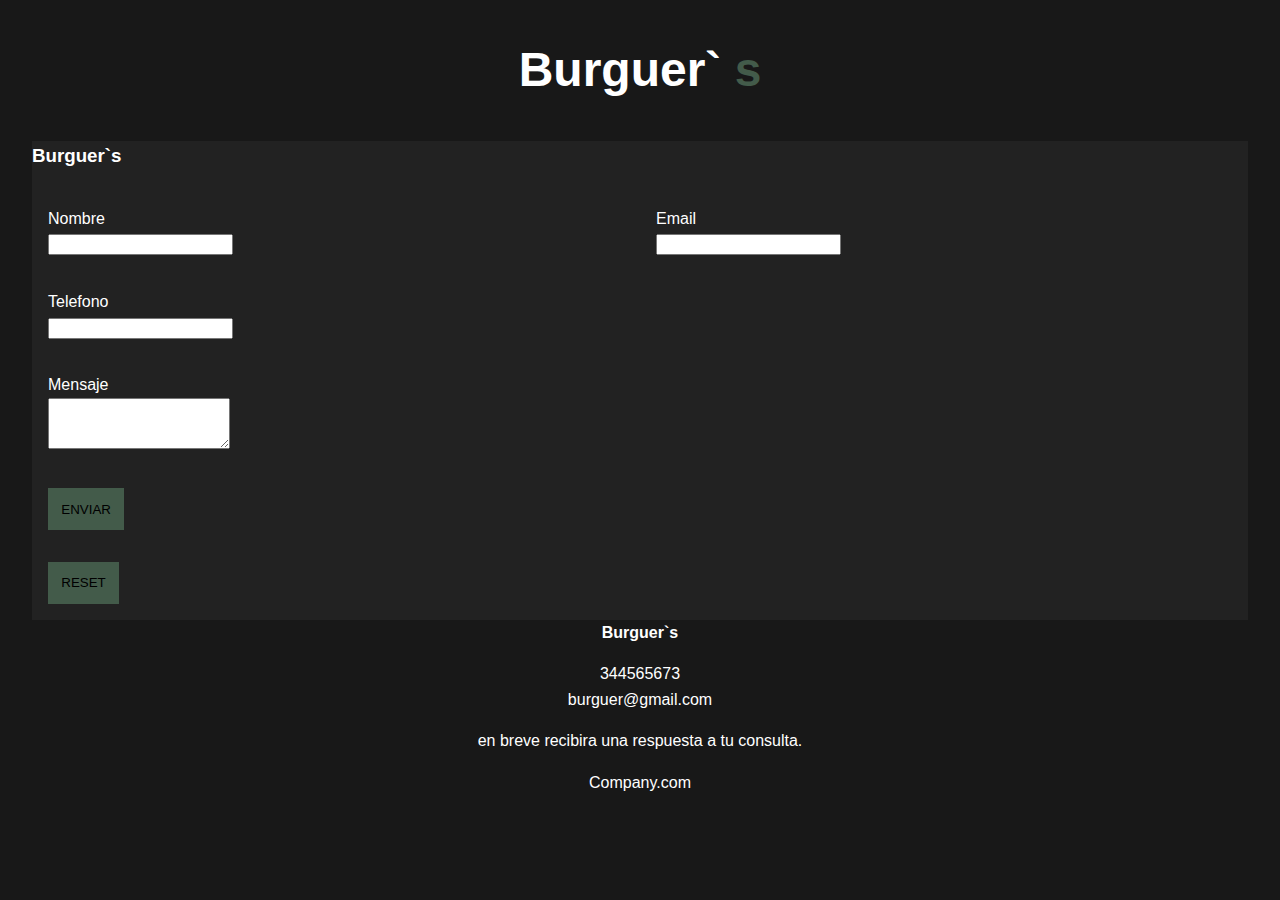
<file: formulario.html>
<!DOCTYPE html>
<html lang="en">
<head>
    <meta charset="UTF-8">
    <meta name="viewport" content="width=device-width, initial-scale=1.0">
    <meta http-equiv="X-UA-Compatible" content="ie=edge">
    <title></title>
    <link rel="stylesheet" href="formulario.css">
</head>
<body>
    
    <div class="content">

        <h1 class="logo">Burguer` <span>s</span></h1>

        <div class="contact-wrapper animated bounceInUp">
            <div class="contact-form">
                <h3>Burguer`s</h3>
                <form action="">
                    <p>
                        <label>Nombre</label>
                        <input type="text" name="fullname">
                    </p>
                    <p>
                        <label>Email</label>
                        <input type="email" name="email">
                    </p>
                    <p>
                        <label>Telefono</label>
                        <input type="tel" name="phone">
                    </p>
                    <p class="block">
                       <label>Mensaje</label> 
                        <textarea name="message" rows="3"></textarea>
                    </p>
                    <p class="block">
                        <button>
                            enviar
                        </button>
                    </p>
                    <p class="reset">
                        <button>
                            reset
                        </button>
                    </p>
                </form>
            </div>
            <div class="contact-info">
                <h4>Burguer`s</h4>
                <ul>
                    <li><i class="fas fa-map-marker-alt"></i></li>
                    <li><i class="fas fa-phone"></i> 344565673</li>
                    <li><i class="fas fa-envelope-open-text"></i> burguer@gmail.com</li>
                </ul>
                <p>en breve recibira una respuesta a tu consulta.
                </p>
                <p>Company.com</p>
            </div>
        </div>

    </div>
    <script src="formulario.js"></script>

</body>
</html>
</file>
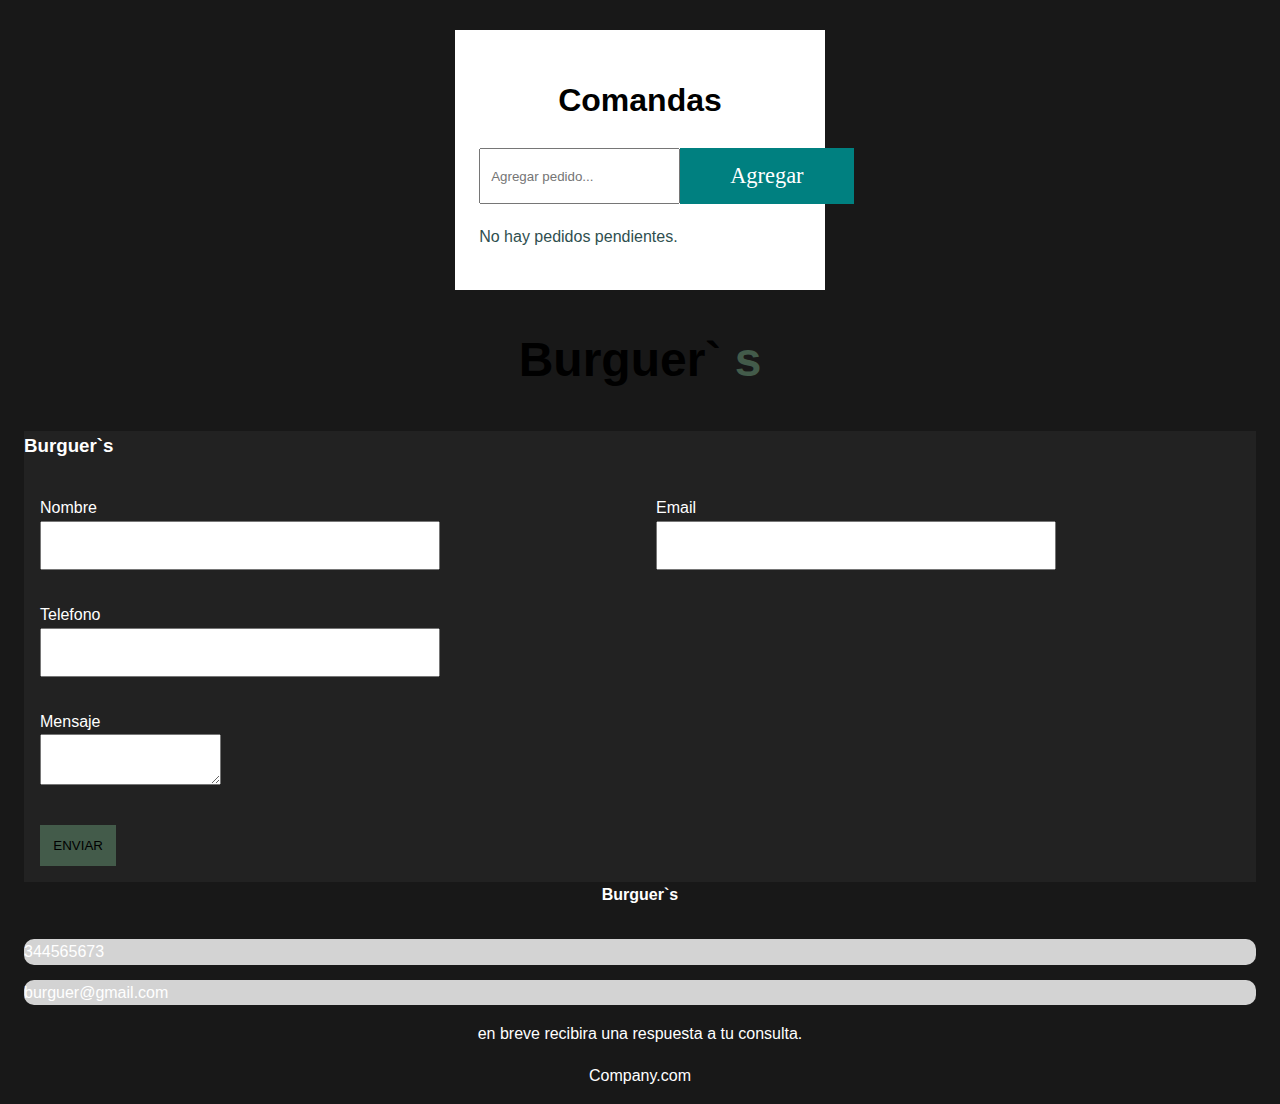
<file: listadetareas.html>
<!DOCTYPE html>
<html lang="en">
<head>
    <meta charset="UTF-8">
    <meta http-equiv="X-UA-Compatible" content="IE=edge">
    <meta name="viewport" content="width=device-width, initial-scale=1.0">
    <title>Lista de Tareas</title>
    <link rel="stylesheet" href="listadetareas.css">
    <link rel="stylesheet" href="formulario.css">
</head>
<body>
    <div class="container">
        <h1>Comandas</h1>
        <div class="search">
            <form>
                <input type="text" placeholder="Agregar pedido...">
                <button class="btn-add">Agregar</button>
            </form>
        </div>
        <div class="li-container">
            <ul>
                
            </ul>
        </div>
        <div class="empty">
            <p>No hay pedidos pendientes.</p>
        </div>
    </div>
    
    <div class="content">

        <h1 class="logo">Burguer` <span>s</span></h1>

        <div class="contact-wrapper animated bounceInUp">
            <div class="contact-form">
                <h3>Burguer`s</h3>
                <form action="">
                    <p>
                        <label>Nombre</label>
                        <input type="text" name="fullname">
                    </p>
                    <p>
                        <label>Email</label>
                        <input type="email" name="email">
                    </p>
                    <p>
                        <label>Telefono</label>
                        <input type="tel" name="phone">
                    </p>
                    <p class="block">
                       <label>Mensaje</label> 
                        <textarea name="message" rows="3"></textarea>
                    </p>
                    <p class="block">
                        <button>
                            enviar
                        </button>
                    </p>
                </form>
            </div>
            <div class="contact-info">
                <h4>Burguer`s</h4>
                <ul>
                    <li><i class="fas fa-map-marker-alt"></i></li>
                    <li><i class="fas fa-phone"></i> 344565673</li>
                    <li><i class="fas fa-envelope-open-text"></i> burguer@gmail.com</li>
                </ul>
                <p>en breve recibira una respuesta a tu consulta.
                </p>
                <p>Company.com</p>
            </div>
        </div>

    </div>
    <script src="formulario.js"></script>
    <script src="listadetareas.js"></script>
</body>
</html>
</file>
<file: formulario.css>
* {
    box-sizing: border-box;
}

body {
    background: #181818;
    color: #fff;
    line-height: 1.6;
    font-family: 'Quicksand', sans-serif;
    padding: 0 1.5em;
}

.container {
    max-width: 1170px;
    margin-left: auto;
    margin-right: auto;
    padding: 1.5em;
}

ul {
    list-style: none;
    padding: 0;
}

.logo {
    text-align: center;
    font-size: 3em;
}

.logo span {
    color: #435B4A;
}

/* .contact-wrapper { */ */
    box-shadow: 0 0 20px 0 rgba(255, 255, 255, .3);
}

.contact-wrapper > * {
    padding: 1em;
}

.contact-form {
    background: #222222;
}

.contact-form form {
    display: grid;
    grid-template-columns: 1fr 1fr;
}

.contact-form form label {
    display: block;
}

.contact-form form p {
    margin: 0;
    padding: 1em;
}

.contact-form form .block {
    grid-column: 1 / 3;
}

/* .contact-form form button,
.contact-form form input,
.contact-form form textarea {
    width: 100%;
    padding: .7em;
    border: none;
    background: none;
    outline: 0;
    color: #fff;
    border-bottom: 1px solid #435B4A;
} */

.contact-form form button {
    background: #435B4A;
    border: 0;
    text-transform: uppercase;
    padding: 1em;
}

.contact-form form button:hover,
.contact-form form button:focus {
    background: #435B4A;
    color: #fff;
    transition: background-color 1s ease-out;
    outline: 0;
}

informacion de contacto */
.contact-info {
    background: #000;
}

.contact-info h4, .contact-info ul, .contact-info p {
    text-align: center;
    margin: 0 0 1rem 0;
}

/* LARGE SIZE
@media(min-width: 700px) {
    body {
        padding: 0 4em;
    }
    .contact-wrapper {
        display: grid;
        grid-template-columns: 2fr 1fr;
    }
    .contact-wrapper > * {
        padding: 2em;
    }
    .contact-info h4,
    .contact-info ul,
    .contact-info p {
        text-align: left;
    }
} */
</file>
<file: listadetareas.css>
body {
    margin: 0;
    padding: 0;
    font-size: 16px;
    font-family: Arial, Helvetica, sans-serif;
    line-height: 1.5;
    background-color:black;
    color: white;
  }
  
  h1 {
    text-align: center;
    color: rgb(0, 0, 0);
  }
  
  .container {
    margin-top: 30px;
    margin-bottom: 30px;
    width: 30%;
    margin-left: auto;
    margin-right: auto;
    background-color: white;
    padding: 30px;
  }
  
  .search {
    margin-left: auto;
    margin-right: auto;
    width: 100%;
  }
  
  form {
    display: flex;
  }
  
  input {
    padding: 15px 10px;
    outline: none;
    width: 400px;
  }
  
  .li-container {
    background-color: white;
    width: 100%;
    color: darkslategray;
    margin-top: 20px;
  }
  
  ul {
    padding: 0;
  }
  
  li {
    list-style: none;
    background-color: lightgray;
    border-radius: 10px;
    margin-top: 15px;
    display: flex;
  }
  
  li p {
    margin: 0;
    padding: 15px;
    width: 100%;
  }
  
  .btn-delete {
    margin-left: auto;
    border: none;
    background-color: #e31746;
    color: white;
    font-weight: bold;
    padding: 5px 10px;
    outline: none;
    border-top-right-radius: 10px;
    border-bottom-right-radius: 10px;
    width: 10%;
    font-size: 1.2em;
  }
  
  .btn-delete:hover {
    cursor: pointer;
    background-color: rgb(194, 34, 13);
  }
  
  .btn-add {
    padding: 15px 50px;
    border: none;
    color: white;
    font-family: fantasy;
    background-color: teal;
    font-size: 1.4rem;
    outline: none;
  }
  
  .btn-add:hover {
    cursor: pointer;
    background-color: darkcyan;
  }
  
  .empty {
    color: darkslategrey;
  }
</file>
